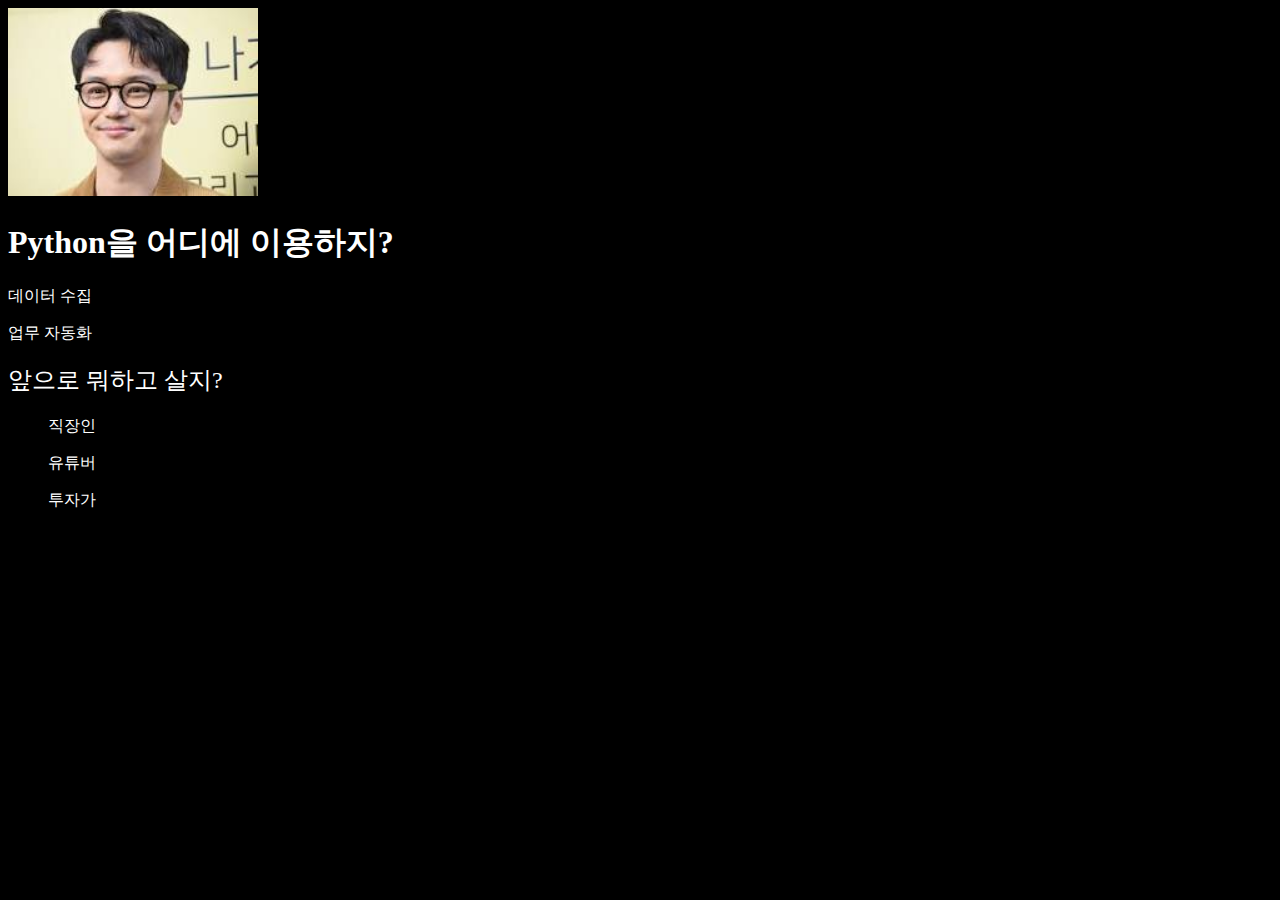
<file: index.html>
<!DOCTYPE html>
<html lang="ko">
<head>
    <meta charset="UTF-8">
    <meta name="viewport" content="width=device-width, initial-scale=1.0">
    <meta http-equiv="X-UA-Compatible" content="ie=edge">
    <title>Seunghan's 1st webpage</title>
    <link rel="stylesheet" href="style.css"/>
</head>
<body>   
    <img src=[data-uri]> 
    <h1>Python을 어디에 이용하지?</h1>
    <p>데이터 수집</p>
    <p>업무 자동화</p>
    <h2>앞으로 뭐하고 살지?</h2>
    <ul>직장인</ul>
    <ul>유튜버</ul>
    <ul>투자가</ul>
    <a class="sns_link" id="python" href="https://www.naver.com"></a>
    <a class="sns_link" id="CSS" href="http://www.google.com"></a>
</body>
</html>
</file>
<file: style.css>
body {
    background-color: black;
    color: white;
}

h2 {
    font-weight: lighter;
    color: sykblue;
}
#python {
    color: red;
}

img {
    width: 250px;
}
</file>
